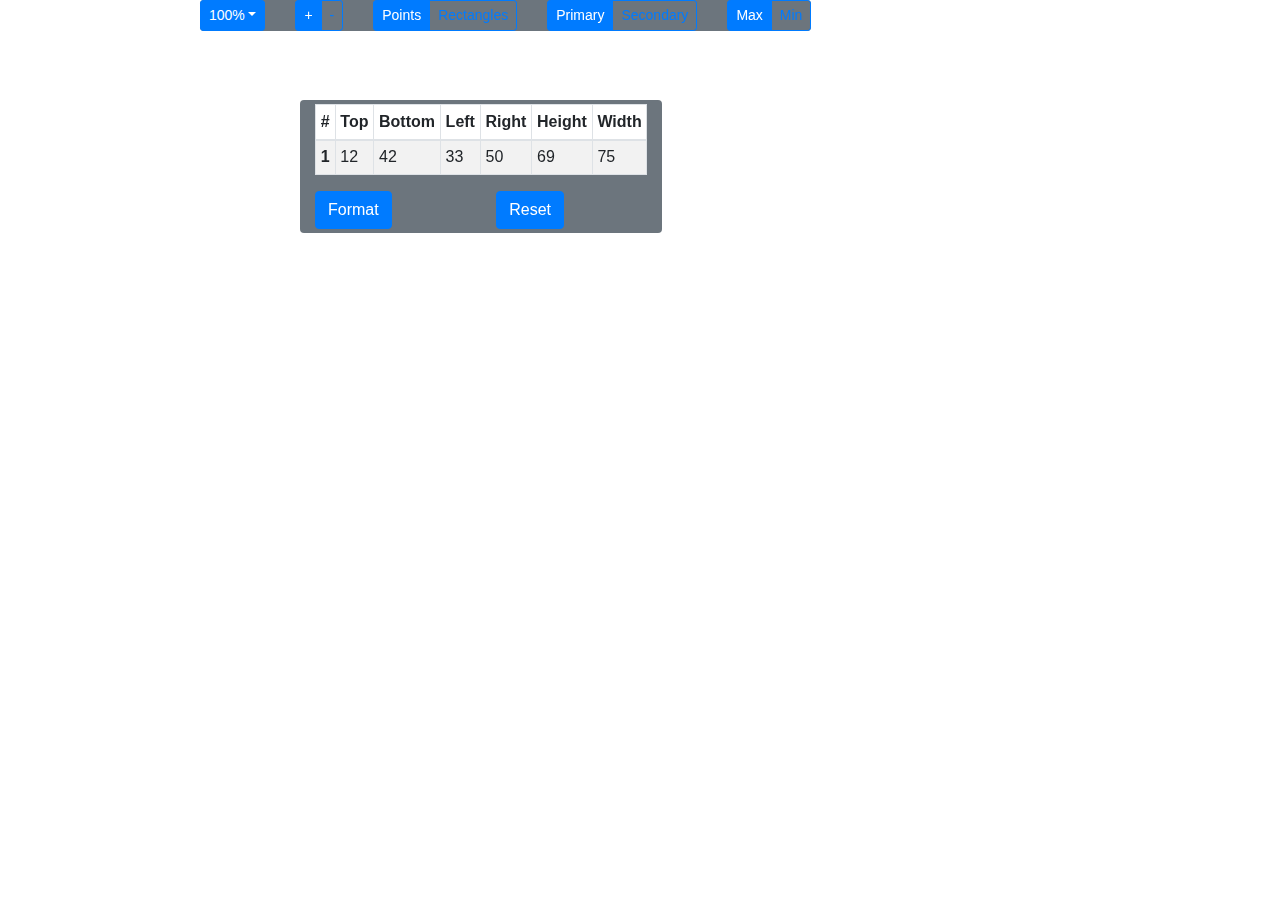
<file: index.html>
<!DOCTYPE html>
<html lang="en">
<head>
    <meta charset="utf-8">
    <meta http-equiv="X-UA-Compatible" content="IE=edge">
    <meta name="viewport" content="width=device-width, initial-scale=1">
    <title>Starter template</title>
    <!-- Bootstrap -->
    <link rel="stylesheet" href="https://stackpath.bootstrapcdn.com/bootstrap/4.3.1/css/bootstrap.min.css" integrity="sha384-ggOyR0iXCbMQv3Xipma34MD+dH/1fQ784/j6cY/iJTQUOhcWr7x9JvoRxT2MZw1T" crossorigin="anonymous">
    <link rel="stylesheet" href="index.css">
</head>
<body>
    <!-- top panel -->
    <div id="top-panel" class="container-fluid">
        <div class="bg-secondary rounded row">
            <div id="insert-top-panel" class="row">
                <div class="col">
                    <div class="dropdown">
                        <button class="btn btn-primary dropdown-toggle btn-sm" type="button" id="dropdownMenuButton" data-toggle="dropdown" aria-haspopup="true" aria-expanded="false">100%</button>
                        <div class="dropdown-menu" aria-labelledby="dropdownMenuButton">
                          <a class="dropdown-item" href="#">200%</a>
                          <a class="dropdown-item" href="#">300%</a>
                        </div>
                      </div>
                </div>
                <div class="col btn-group" role="group">
                    <button id="Plus" type="button" class="btn btn-primary btn-sm buttonsJS">+</button>
                    <button id="Minus" type="button" class="btn btn-outline-primary btn-sm buttonsJS">-</button>
                </div>
                <div id="group1" class="col btn-group" role="group">
                    <button id="Points" type="button" class="btn btn-primary btn-sm buttonsJS">Points</button>
                    <button id="Rectangles" type="button" class="btn btn-outline-primary btn-sm buttonsJS">Rectangles</button>
                </div>
                <div id="group2" class="col btn-group" role="group">
                    <button id="Primary" type="button" class="btn btn-primary btn-sm buttonsJS">Primary</button>
                    <button id="Secondary" type="button" class="btn btn-outline-primary btn-sm buttonsJS">Secondary</button>
                </div>
                <div id="group3" class="col btn-group" role="group">
                    <button id="Max" type="button" class="btn btn-primary btn-sm buttonsJS">Max</button>
                    <button id="Min" type="button" class="btn btn-outline-primary btn-sm buttonsJS">Min</button>
                </div>
            </div>
        </div>
    </div>
    <!-- top panel -->
    <!-- side panel -->
    <div id="side-panel" class="container-fluid">
        <div class="row bg-secondary rounded">
            <div id="insert-side-panel" class="col">
                <!-- <div class="row">
                    <div id="table-options" class="col btn-group" role="group">
                        <button id="Top" type="button" class="btn btn-primary btn-sm buttonsJS">Top</button>
                        <button id="Bottom" type="button" class="btn btn-primary btn-sm buttonsJS">Bottom</button>
                        <button id="Left" type="button" class="btn btn-primary btn-sm buttonsJS">Left</button>
                        <button id="Right" type="button" class="btn btn-primary btn-sm buttonsJS">Right</button>
                        <button id="Height" type="button" class="btn btn-primary btn-sm buttonsJS">Height</button>
                        <button id="Width" type="button" class="btn btn-primary btn-sm buttonsJS">Width</button>
                    </div>
                    <div class="col">
                        <button id="make-table" type="button" class="btn btn-primary btn-sm buttonsJS">Make Table</button>
                    </div>
                </div> -->
                <div class="row">
                    <div class="col">
                        <div class="row">
                            <div class="col pt-1" id="table-here">
                                <table class="bg-white table table-sm table-striped table-hover table-bordered">
                                    <thead>
                                      <tr id="options">
                                        <th scope="col">#</th>
                                        <th scope="col">Top</th>
                                        <th scope="col">Bottom</th>
                                        <th scope="col">Left</th>
                                        <th scope="col">Right</th>
                                        <th scope="col">Height</th>
                                        <th scope="col">Width</th>
                                      </tr>
                                    </thead>
                                    <tbody>
                                      <tr>
                                        <th scope="row">1</th>
                                        <td>12</td>
                                        <td>42</td>
                                        <td>33</td>
                                        <td>50</td>
                                        <td>69</td>
                                        <td>75</td>
                                      </tr>
                                    </tbody>
                                  </table>
                            </div>
                        </div>
                        <div class="row pb-1">
                            <div class="col"><button class="btn btn-primary" type="submit">Format</button></div>
                            <div class="col"><button class="btn btn-primary" type="submit">Reset</button></div>
                        </div>
                    </div>
                </div>
            </div>
        </div>
    </div>
    <!-- side panel -->
<!-- bootstrap -->
<script src="https://code.jquery.com/jquery-3.3.1.slim.min.js" integrity="sha384-q8i/X+965DzO0rT7abK41JStQIAqVgRVzpbzo5smXKp4YfRvH+8abtTE1Pi6jizo" crossorigin="anonymous"></script>
<script src="https://cdnjs.cloudflare.com/ajax/libs/popper.js/1.14.7/umd/popper.min.js" integrity="sha384-UO2eT0CpHqdSJQ6hJty5KVphtPhzWj9WO1clHTMGa3JDZwrnQq4sF86dIHNDz0W1" crossorigin="anonymous"></script>
<script src="https://stackpath.bootstrapcdn.com/bootstrap/4.3.1/js/bootstrap.min.js" integrity="sha384-JjSmVgyd0p3pXB1rRibZUAYoIIy6OrQ6VrjIEaFf/nJGzIxFDsf4x0xIM+B07jRM" crossorigin="anonymous"></script>
<!-- local -->
<script src="globals.js"></script>
<script src="top-panel.js"></script>
<script src="side-panel.js"></script>
<script src="index.js"></script>
</body>
</html>
</file>
<file: index.css>
#top-panel, #side-panel{
    position: fixed;
    height: fit-content;
    width: fit-content;

}
#top-panel{
    left: 200px;
    top: 0px;
}
#side-panel{
    left: 300px;
    top: 100px;
}
#top-panel:hover, #side-panel:hover{
    cursor: move;
}
</file>
